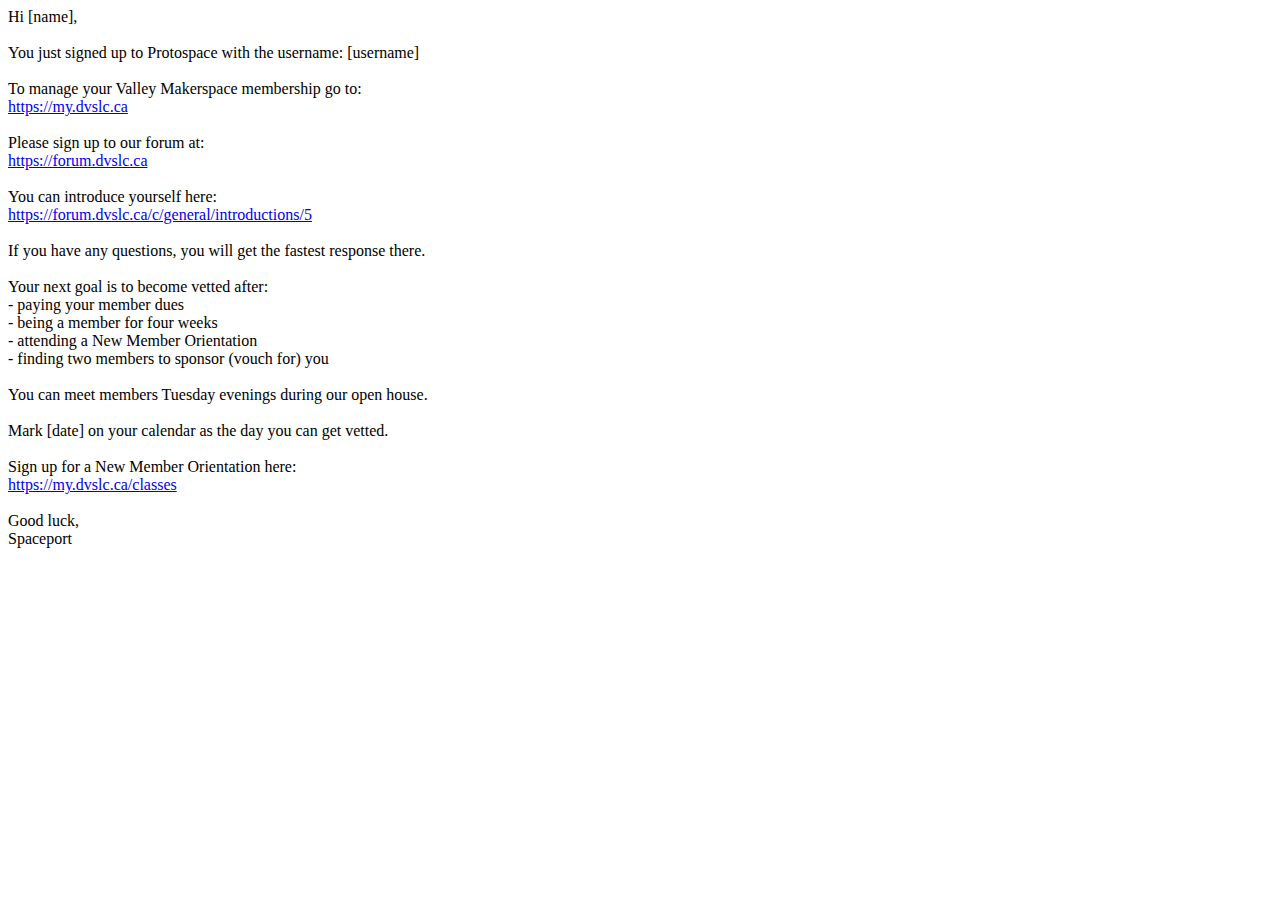
<file: apiserver/apiserver/api/emails/welcome.html>
<!DOCTYPE html>
<html>
	<head>
		<title></title>
		<style type="text/css">p.MsoNormal,p.MsoNoSpacing{margin:0}</style>
	</head>
	<body>
		<div>Hi [name],<br></div>
		<div><br></div>
		<div>You just signed up to Protospace with the username: [username]<br></div>
		<div><br></div>
		<div>To manage your Valley Makerspace membership go to:<br></div>
		<div><a href="https://my.dvslc.ca">https://my.dvslc.ca</a><br></div>
		<div><br></div>
		<div>Please sign up to our forum at:<br></div>
		<div><a href="https://forum.dvslc.ca">https://forum.dvslc.ca</a><br></div>
		<div><br></div>
		<div>You can introduce yourself here:</div>
		<div><a href="https://forum.dvslc.ca/c/general/introductions/5">https://forum.dvslc.ca/c/general/introductions/5</a><br></div>
		<div><br></div>
		<div>If you have any questions, you will get the fastest response there.<br></div>
		<div><br></div>
		<div>Your next goal is to become vetted after:<br></div>
		<div>- paying your member dues<br></div>
		<div>- being a member for four weeks<br></div>
		<div>- attending a New Member Orientation<br></div>
		<div>- finding two members to sponsor (vouch for) you<br></div>
		<div><br></div>
		<div>You can meet members Tuesday evenings during our open house.<br></div>
		<div><br></div>
		<div>Mark [date] on your calendar as the day you can get vetted.<br></div>
		<div><br></div>
		<div>Sign up for a New Member Orientation here:<br></div>
		<div><a href="https://my.dvslc.ca/classes">https://my.dvslc.ca/classes</a><br></div>
		<div><br></div>
		<div>Good luck,<br></div>
		<div>Spaceport<br></div>
		<div><br></div>
	</body>
</html>
</file>
